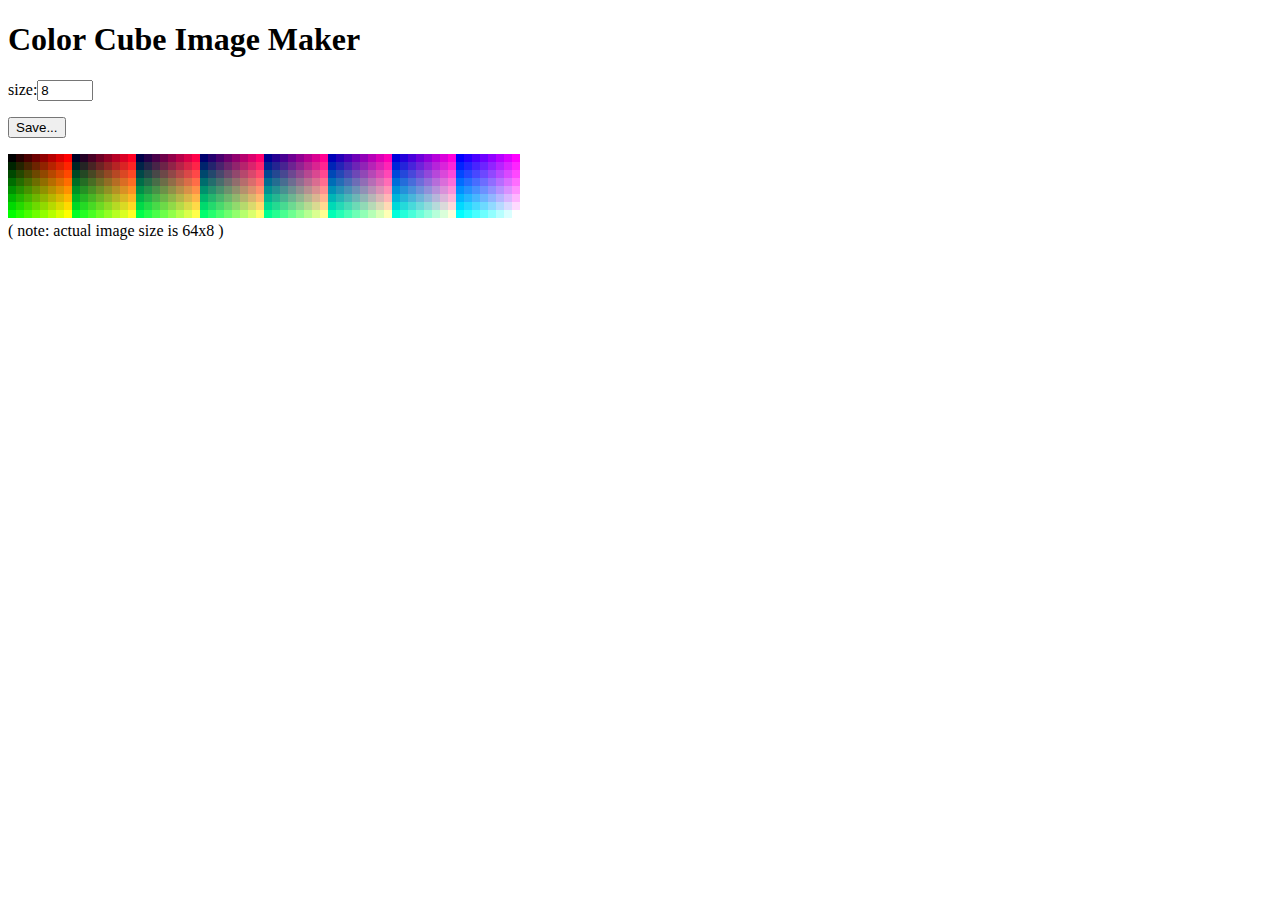
<file: three.js-master/manual/examples/3dlut-base-cube-maker.html>
<!doctype html>
<html>
<meta charset="utf-8">
<head>
<title>3DLUT Base Cube Maker</title>
<style>
canvas {
  min-width: 512px;
  min-height: 64px;
  image-rendering: pixelated;
}
#cube {
  max-width: calc(100% - 20px);
  overflow: auto;
}
</style>
</head>
<body>
<h1>Color Cube Image Maker</h1>
<div>size:<input id="size" type="number" value="8" min="2" max="64"/></div>
<p><button type="button">Save...</button></p>
<div id="cube"><canvas></canvas></div>
<div>( note: actual image size is
<span id="width"></span>x<span id="height"></span> )</div>
</p>
</body>
<script type="module">

const ctx = document.querySelector( 'canvas' ).getContext( '2d' );

function drawColorCubeImage( ctx, size ) {

	const canvas = ctx.canvas;
	canvas.width = size * size;
	canvas.height = size;

	for ( let zz = 0; zz < size; ++ zz ) {

		for ( let yy = 0; yy < size; ++ yy ) {

			for ( let xx = 0; xx < size; ++ xx ) {

				const r = Math.floor( xx / ( size - 1 ) * 255 );
				const g = Math.floor( yy / ( size - 1 ) * 255 );
				const b = Math.floor( zz / ( size - 1 ) * 255 );
				ctx.fillStyle = `rgb(${r},${g},${b})`;
				ctx.fillRect( zz * size + xx, yy, 1, 1 );

			}

		}

	}

	document.querySelector( '#width' ).textContent = canvas.width;
	document.querySelector( '#height' ).textContent = canvas.height;

}

drawColorCubeImage( ctx, 8 );

function handleSizeChange( event ) {

	const elem = event.target;
	elem.style.background = '';
	try {

		const size = parseInt( elem.value );
		if ( size >= 2 && size <= 64 ) {

			drawColorCubeImage( ctx, size );

		}

	} catch ( e ) {

		elem.style.background = 'red';

	}

}

const sizeElem = document.querySelector( '#size' );
sizeElem.addEventListener( 'change', handleSizeChange, true );

const saveData = ( function () {

	const a = document.createElement( 'a' );
	document.body.appendChild( a );
	a.style.display = 'none';
	return function saveData( blob, fileName ) {

		const url = window.URL.createObjectURL( blob );
		a.href = url;
		a.download = fileName;
		a.click();

	};

}() );

document.querySelector( 'button' ).addEventListener( 'click', () => {

	ctx.canvas.toBlob( ( blob ) => {

		saveData( blob, `identity-lut-s${ctx.canvas.height}.png` );

	} );

} );

</script>
</html>
</file>
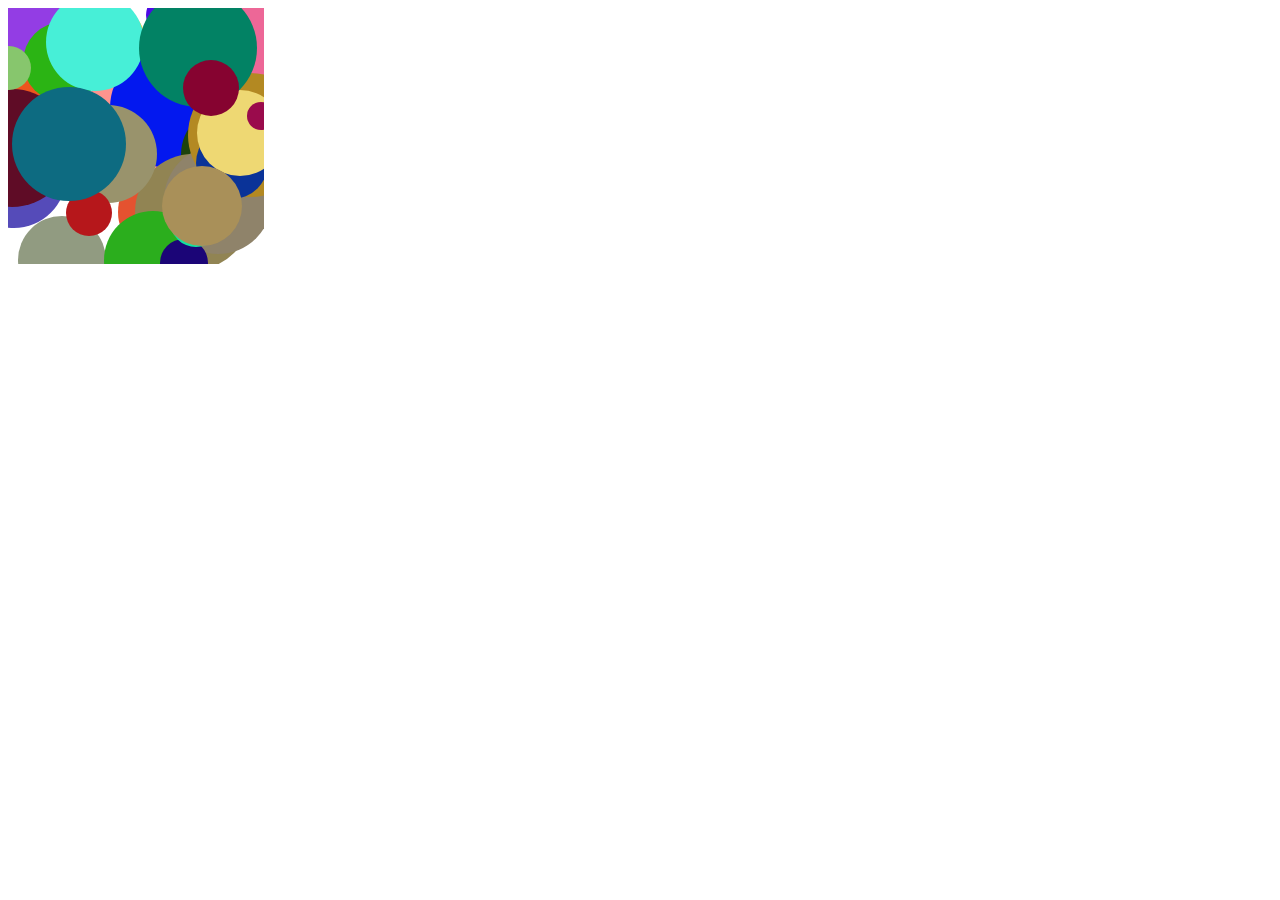
<file: three.js-master/manual/examples/canvas-random-dots.html>
<!-- Licensed under a BSD license. See license.html for license -->
<!DOCTYPE html>
<html>
  <head>
    <meta charset="utf-8">
    <meta name="viewport" content="width=device-width, initial-scale=1.0, user-scalable=yes">
    <title>Canvas Random Dots</title>
  </head>
  <body>
  </body>
<script type="module">

function main() {

	const ctx = document.createElement( 'canvas' ).getContext( '2d' );
	document.body.appendChild( ctx.canvas );
	ctx.canvas.width = 256;
	ctx.canvas.height = 256;
	ctx.fillStyle = '#FFF';
	ctx.fillRect( 0, 0, ctx.canvas.width, ctx.canvas.height );

	function randInt( min, max ) {

		if ( max === undefined ) {

			max = min;
			min = 0;

		}

		return Math.random() * ( max - min ) + min | 0;

	}

	function drawRandomDot() {

		ctx.fillStyle = `#${randInt( 0x1000000 ).toString( 16 ).padStart( 6, '0' )}`;
		ctx.beginPath();

		const x = randInt( 256 );
		const y = randInt( 256 );
		const radius = randInt( 10, 64 );
		ctx.arc( x, y, radius, 0, Math.PI * 2 );
		ctx.fill();

	}

	function render() {

		drawRandomDot();
		requestAnimationFrame( render );

	}

	requestAnimationFrame( render );

}

main();
</script>
</html>
</file>
